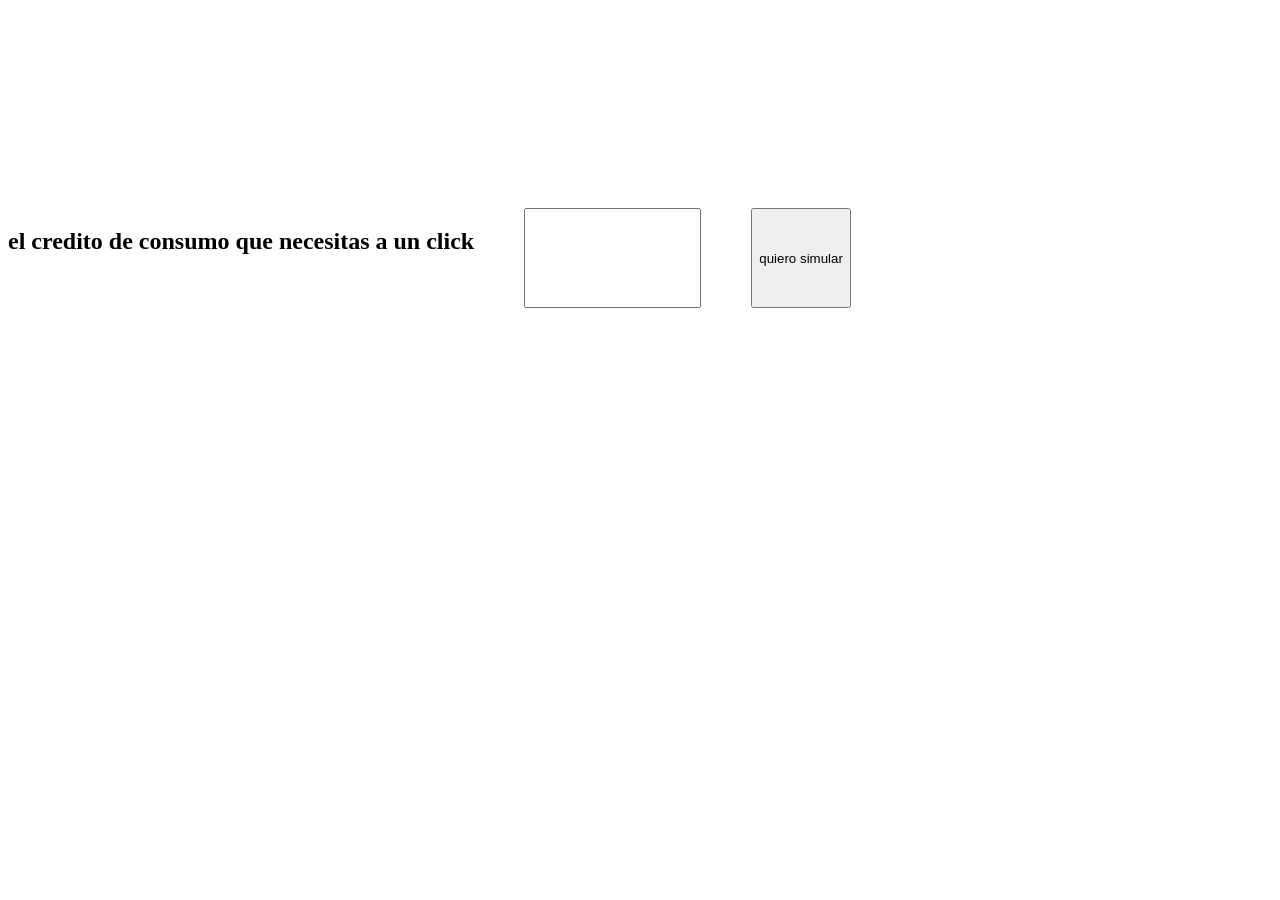
<file: clase 19-10/index.html>
<!DOCTYPE html>
<html lang="en">
<head>
    <meta charset="UTF-8">
    <meta name="viewport" content="width, initial-scale=1.0">
    <link rel="stylesheet" href="style.css">
    <title>BANCO F CHILE</title>
</head>
<!-- copia de pagina banco falabella-->
<body>
<main class="layout">
    <nav class="layout__section navbar" >
        <h1 class="navbar__title"></h1>
    </nav>
        <section class="layout__section hero-section"></section>
        <section class="layout__section banner-cta">
            <h2 class="banner-cta__title"> el credito de consumo que necesitas a un click</h2>
            <input type="text" class="banner-cta__input">
            <button class="banner-cta__button">quiero simular</button>
        </section>
        <section class="layout_section section-mkt1"></section>
        <section class="layout_section section-mkt2"></section>
        <section class="layout_section section-mkt3"></section>
        <footer class="layout__section footer"></footer>
</main>
</body>
</html>
</file>
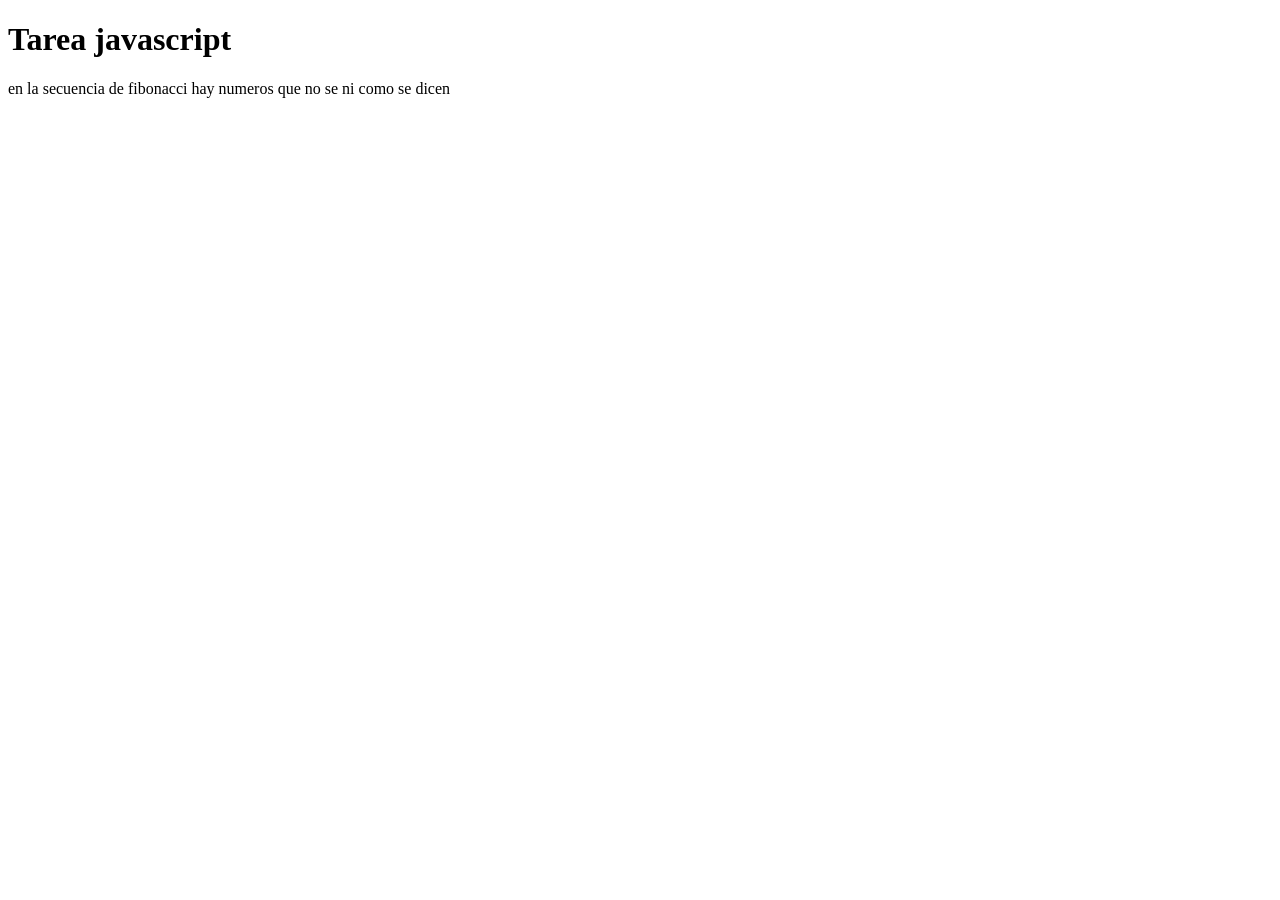
<file: Tarea curso front/TAREA 6/index.html>
<!DOCTYPE html>
<html lang="en">
<head>
    <meta charset="UTF-8">
    <meta name="viewport" content="width=device-width, initial-scale=1.0">
    <title>Document</title>
    <script src="assets/js/tarea6.js"></script>
</head>
<body>
    <h1>Tarea javascript</h1>
    <p>en la secuencia de fibonacci hay numeros que no se ni como se dicen</p>
    
</body>
</html>
</file>
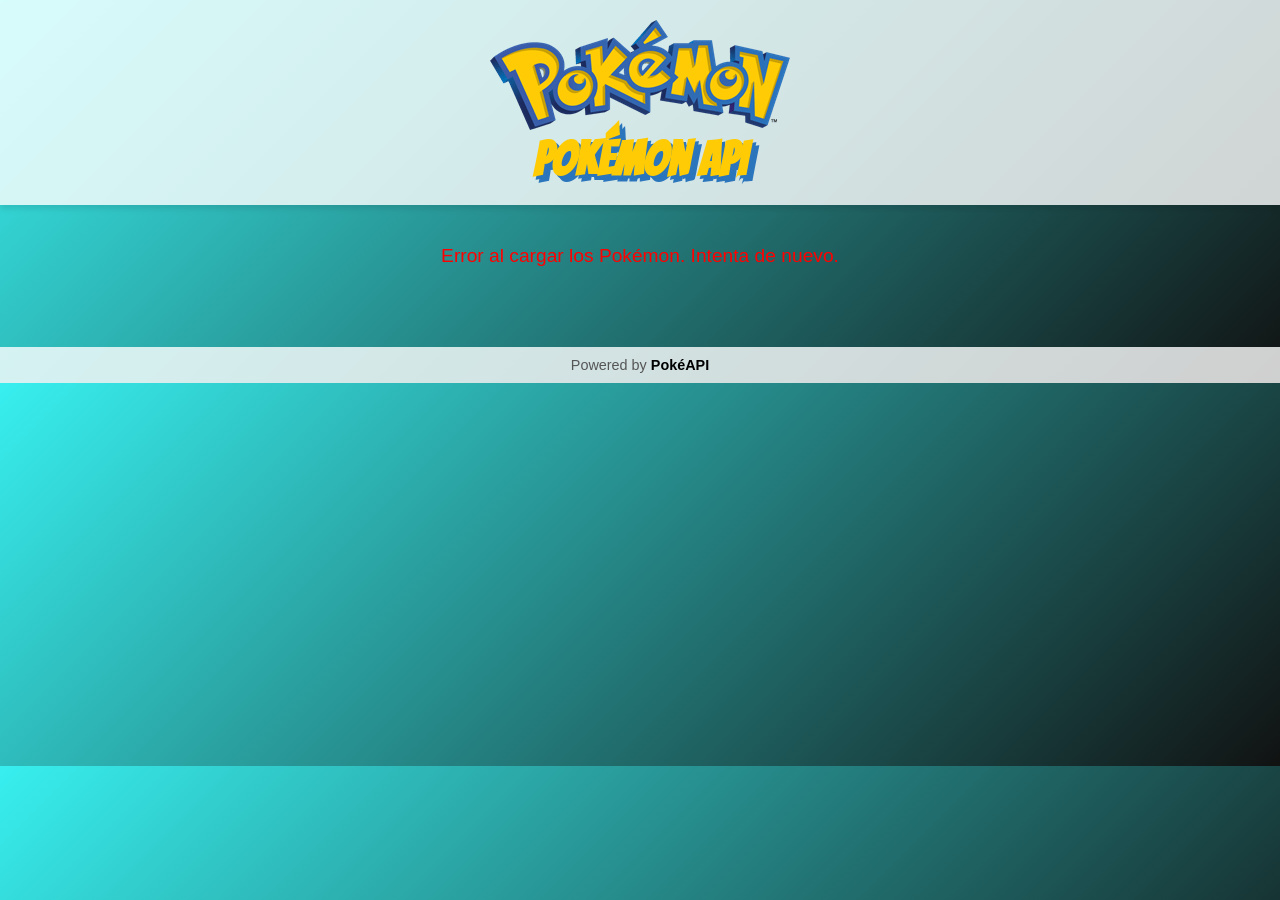
<file: Tarea curso front/TAREA 8/index.html>
<!DOCTYPE html>
<html lang="en">
<head>
  <meta charset="UTF-8">
  <meta name="viewport" content="width=device-width, initial-scale=1.0">
  <title>Pokémon API</title>
  <link rel="stylesheet" href="CSS/style.css" type="text/css">
  <link href="https://fonts.googleapis.com/css2?family=Bangers&display=swap" rel="stylesheet">
</head>
<body>
  <header>
    <img src="assets/IMG/pokemon-logo.png" alt="Pokémon Logo" class="logo">
    <h1>Pokémon API</h1>
  </header>
  <main>
    <div id="error" class="error"></div>
    <div class="container" id="pokemon-container"></div>
  </main>
  <footer>
    <p>Powered by <a href="https://pokeapi.co/" target="_blank">PokéAPI</a></p>
  </footer>
  <script src="assets/js/app.js"></script>
</body>
</html>
</file>
<file: clase 19-10/style.css>
.layout {
    display: grid;
}

.layout__section {
    height: 100px;
}
.banner-cta {
    display: flex;
    gap: 50px;
}
</file>
<file: Tarea curso front/TAREA 8/CSS/style.css>
/* Estilos generales */


* {
    margin: 0;
    padding: 0;
    box-sizing: border-box;
  }
  
  body {
    font-family: 'Poppins', sans-serif;
    background: linear-gradient(135deg, #38efef, #111212);
    color: #333;
    text-align: center;
  }
  
  header {
    padding: 20px 0;
    background-color: rgba(255, 255, 255, 0.8);
    box-shadow: 0 4px 6px rgba(0, 0, 0, 0.1);
  }
  
  header h1 {
    font-family: 'Bangers', cursive;
    font-size: 3rem;
    color: #ffcb05; /* Amarillo Pokémon */
    text-shadow: 3px 3px 0 #2a75bb, 6px 6px 0 #2a75bb; /* Efecto de sombra azul */
    margin: 0;
  }
  
  main {
    padding: 20px;
  }
  
  .container {
    display: flex;
    flex-wrap: wrap;
    justify-content: center;
    gap: 20px;
    margin: 20px auto;
    max-width: 1200px;
  }
  
  .card {
    background: #fff;
    border-radius: 10px;
    overflow: hidden;
    width: 180px;
    text-align: center;
    box-shadow: 0 4px 8px rgba(0, 0, 0, 0.2);
    transition: transform 0.2s ease, box-shadow 0.2s ease;
  }
  
  .card:hover {
    transform: translateY(-5px);
    box-shadow: 0 6px 12px rgba(0, 0, 0, 0.3);
    cursor: pointer;
    background: none;
  }
  
  .card img {
    width: 100%;
    border-bottom: 1px solid #ddd;
  }
  
  .card h3 {
    font-size: 1.2rem;
    color: #000000;
    margin: 10px 0;
    text-transform: capitalize;
  }
  
  /* Mensaje de error */
  .error {
    color: red;
    font-size: 1.2rem;
    margin: 20px 0;
  }
  
  /* Footer */
  footer {
    margin-top: 20px;
    padding: 10px 0;
    background-color: rgba(255, 255, 255, 0.8);
  }
  
  footer p {
    font-size: 0.9rem;
    color: #555;
  }
  
  footer a {
    color: #000000;
    text-decoration: none;
    font-weight: bold;
  }
  
  footer a:hover {
    text-decoration: underline;
  }
</file>
